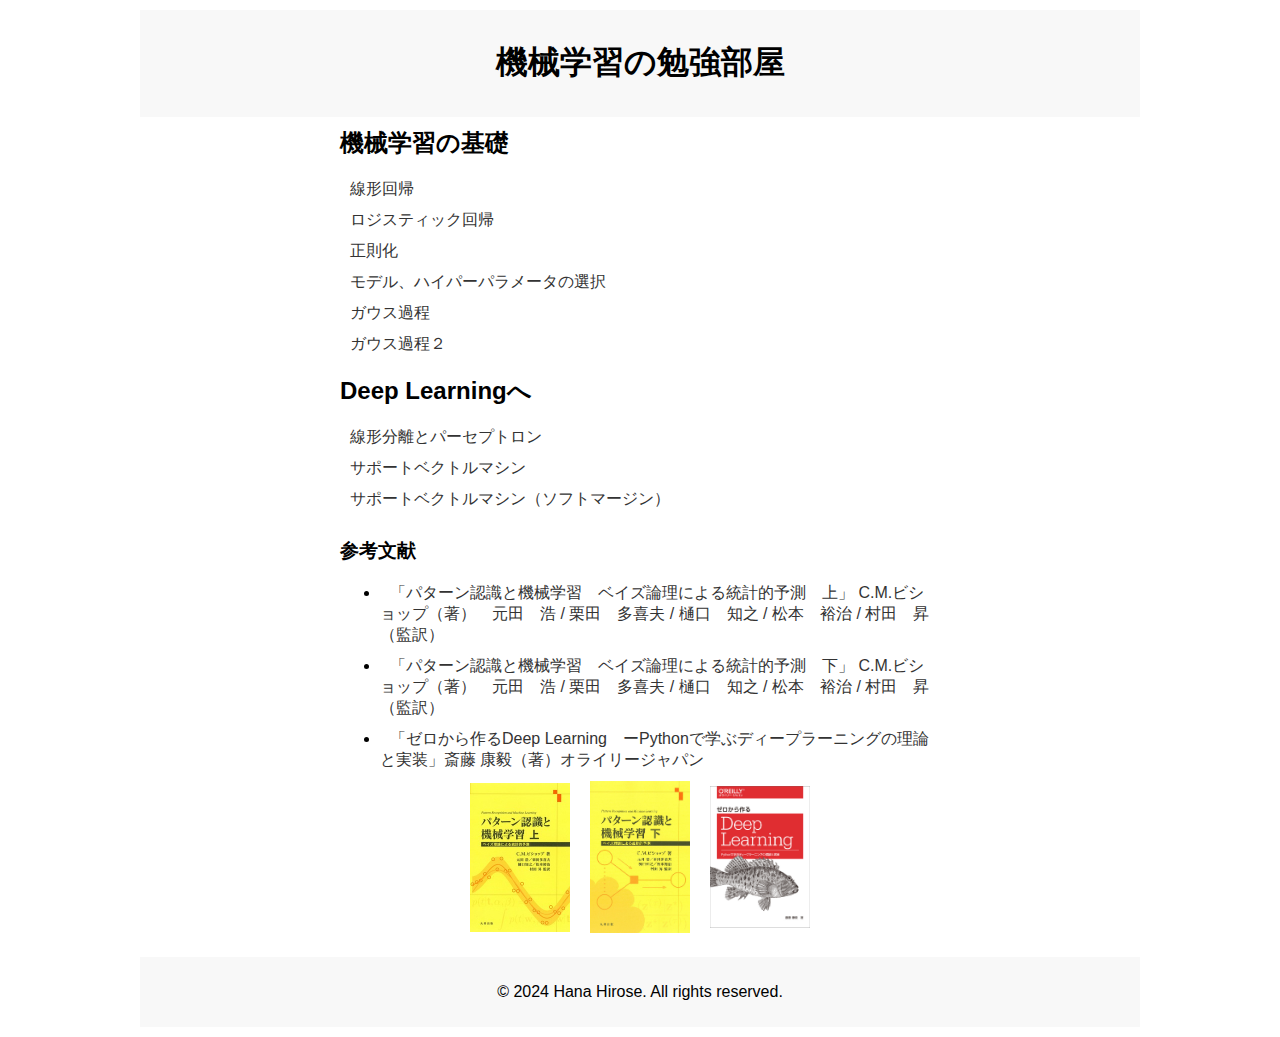
<file: index.html>
<!DOCTYPE html>
<html lang="ja">
<head>
    <meta charset="UTF-8">
    <meta name="viewport" content="width=device-width, initial-scale=1.0">
    <title>機械学習の勉強部屋</title>
    <link rel="stylesheet" href="styles.css">
</head>
<body>
    <header>
        <h1>機械学習の勉強部屋</h1>
    </header>
    <nav>
        <div class="nav-container">
            <h2>機械学習の基礎</h2> 
            <ul>
                <li><a href="category1.html">線形回帰</a></li>
                <li><a href="LogisticRegression.html">ロジスティック回帰</a></li>
                <li><a href="regularization.html">正則化</a></li>
                <li><a href="model_selection.html" >モデル、ハイパーパラメータの選択</a></li>
                <li><a href="Gaussian_process.html" >ガウス過程</a></li>
                <li><a href="Gaussian_process2.html" >ガウス過程２</a></li>
            </ul>
        </div>
    </nav>

    <nav>
        <div class="nav-container">
            <h2>Deep Learningへ</h2> 
            <ul>
                <li><a href="Perceptron.html">線形分離とパーセプトロン</a></li>
                <li><a href="SupportVectorMachine.html">サポートベクトルマシン</a></li>
                <li><a href="SupportVectorMachine_Soft.html">サポートベクトルマシン（ソフトマージン）</a></li>
            </ul>
        </div>
    </nav>

    <nav>
        <div class="nav-container">
            <h3>参考文献</h3> 
            <ul class="reference-list">
                <li><a href="https://www.maruzen-publishing.co.jp/item/b294524.html">「パターン認識と機械学習　ベイズ論理による統計的予測　上」 C.M.ビショップ（著）　元田　浩 / 栗田　多喜夫 / 樋口　知之 / 松本　裕治 / 村田　昇 （監訳）</a></li>
                <li><a href="https://www.maruzen-publishing.co.jp/item/b294551.html">「パターン認識と機械学習　ベイズ論理による統計的予測　下」 C.M.ビショップ（著）　元田　浩 / 栗田　多喜夫 / 樋口　知之 / 松本　裕治 / 村田　昇 （監訳）</a></li>
                <li><a href="https://www.oreilly.co.jp/books/9784873117584/">「ゼロから作るDeep Learning　ーPythonで学ぶディープラーニングの理論と実装」斎藤 康毅（著）オライリージャパン</a></li>
            </ul>
        </div>
    </nav>

    <div class="gallery-books">
        <figure>
            <img src="figures/ビショップ上.jpg" alt="ビショップ上" width="100">   
        </figure>
        <figure>
            <img src="figures/ビショップ下.jpg" alt="ビショップ下" width="100"> 
        </figure>
        <figure>
            <img src="figures/DeepLearningFromScratch.jpeg" alt="DeepLearningFromScratch" width="100"> 
        </figure>
    </div>


    <footer>
        <p>© 2024 Hana Hirose. All rights reserved.</p>
    </footer>
</body>
</html>
</file>
<file: styles.css>
body {
    width: 100%; /* ビューポートの幅全体を使用 */
    max-width: 1000px; /* 最大幅を1200pxに設定 */
    margin: 0 auto; /* 自動マージンで中央揃え */
    font-family: Arial, sans-serif;
    padding: 10px 100px; /* 上下に10px、左右に20pxのパディングを追加 */
}

@media (max-width: 768px) {
    body {
        padding: 0 10px; /* モバイルデバイス用にパディングを調整 */
    }
}

header {   
    background-color: #f8f8f8;
    padding: 10px 20px;
    text-align: center;
    align-items: center; 
}

nav {
    display: flex;
    justify-content: center;
    padding: 10px, 0; 
    width: 100%;
    /* width: 200px;  */
    text-align: left;

 } 

.nav-container {
    text-align: left;
    max-width: 600px; /* 適切な最大幅を設定 */
    width: 100%;
}

nav h2 {
    margin-top: 10px; 
    width: 100%;
}

nav ul {
    list-style-type: none;
    padding: 0;
    margin: 0;
}

nav ul li {
    margin-bottom: 10px;
    /* display: inline; */
    /* margin-right: 20px; */
   
}

nav ul li a {
    text-decoration: none;
    color: #333;
    /* display: block;  */
    padding: 10px;
    /* background-color: #e2e2e2; リンクの背景色を指定 */
}

nav ul li a:hover {
    color: blue;  
}


.reference-list {
    list-style-type: disc; /* 点をリストマーカーとして使用 */
    padding-left: 40px; /* リストの左パディングを設定 */
    margin-left: auto; /* 自動マージンで左に配置 */
    margin-right: auto; /* 自動マージンで右に配置 */
    width: fit-content; /* コンテンツの幅に合わせて調整 */
}

.reference-list li {
    text-align: left; /* テキストを左揃え */
    margin-bottom: 10px; /* リストアイテム間のマージン */
}

.reference-list li a {
    text-decoration: none; /* リンクの下線を消す */
    color: #333; /* リンクの色を設定 */
}


h2 {
    margin-top: 40px;  /* 上部のマージンを40pxに設定 */
}

section {
    margin: 20px 0;
    padding: 20px;
    background-color: #f0f0f0;
}

footer {
    text-align: center;
    padding: 10px;
    background-color: #f8f8f8;
    
}


.gallery {
    display: flex;
    justify-content: space-around;
    margin-bottom: 20px;
    width: 100%; /* 画面幅全体を使う */
}

.gallery-books {
    display: flex;
    justify-content: center;
    align-items: center;
    margin-bottom: 20px;
    width: 100%; /* 画面幅全体を使う */
}

figure {
    margin: 0 10px; /* 各figureの左右のマージン */
}
figcaption {
    text-align: center;
    font-style: italic;
}


.image-grid {
    display: flex;
    flex-wrap: wrap; /* コンテナの幅を超えたら折り返す */
    justify-content: space-between; /* 画像間に均等なスペースを配置 */
    align-items: flex-start; /* 行間に均等なスペースを配置 */
}

.image-grid figure {
    width: 40%; /* コンテナ幅の約半分を画像に割り当て */
    margin-bottom: 10px; /* 下にマージンを設定 */
}

.image-grid img {
    width: 100%; /* 画像をfigureの幅に合わせて拡大/縮小 */
    height: auto; /* 画像の高さを自動調整 */
}

.gallery-caption {
    width: 100%; /* キャプションの幅をコンテナ全体に */
    text-align: center; /* キャプションを中央揃え */
    font-style: italic; /* イタリック体で少し強調 */
    margin-top: 10px; /* 画像との間に適度なスペースを設定 */
}


.special-link {
    color: #333;  /* テキストの色を白に */
    background-color: #e2e2e2;  
    padding: 5px 10px;  /* パディングを追加 */
    text-decoration: none;  /* 下線を消す */
    border-radius: 5px;  /* ボーダーの角を丸くする */
    text-align: center;
    align-items: center; 
}

.special-link:hover {
    color: blue;  
    /* background-color: #0056b3;  ホバー時の背景色を濃い青に */
}



.github-link a {
    display: block;
    align-items: start;
    background-color: #f4f4f4;
    border: 1px solid #ccc;
    padding: 10px;
    text-decoration: none;
    color: black;
    border-radius: 5px;
    /* box-shadow: 2px 2px 5px rgba(0,0,0,0.2); */
    margin-bottom: 50px;
}

.github-link .link-header {
    display: flex;
    align-items: center;
}

.github-link a:hover {
    background-color: #e0e0e0; /* ホバー時の背景色を少し濃い色に変更 */
}

.github-link img {
    width: 40px;
    height: 40px;
    margin-right: 10px;
}

.github-link span {
    font-weight: bold;
}


.github-link .link-url {
    
    font-size: 12px; /* 小さいフォントサイズで十分 */
    color: #555; /* 薄めのグレーで控えめに */
    margin: 5px 5px; /* 上下に少しマージンを設定 */
    overflow-wrap: break-word; /* 長いURLを折り返し */
}
</file>
